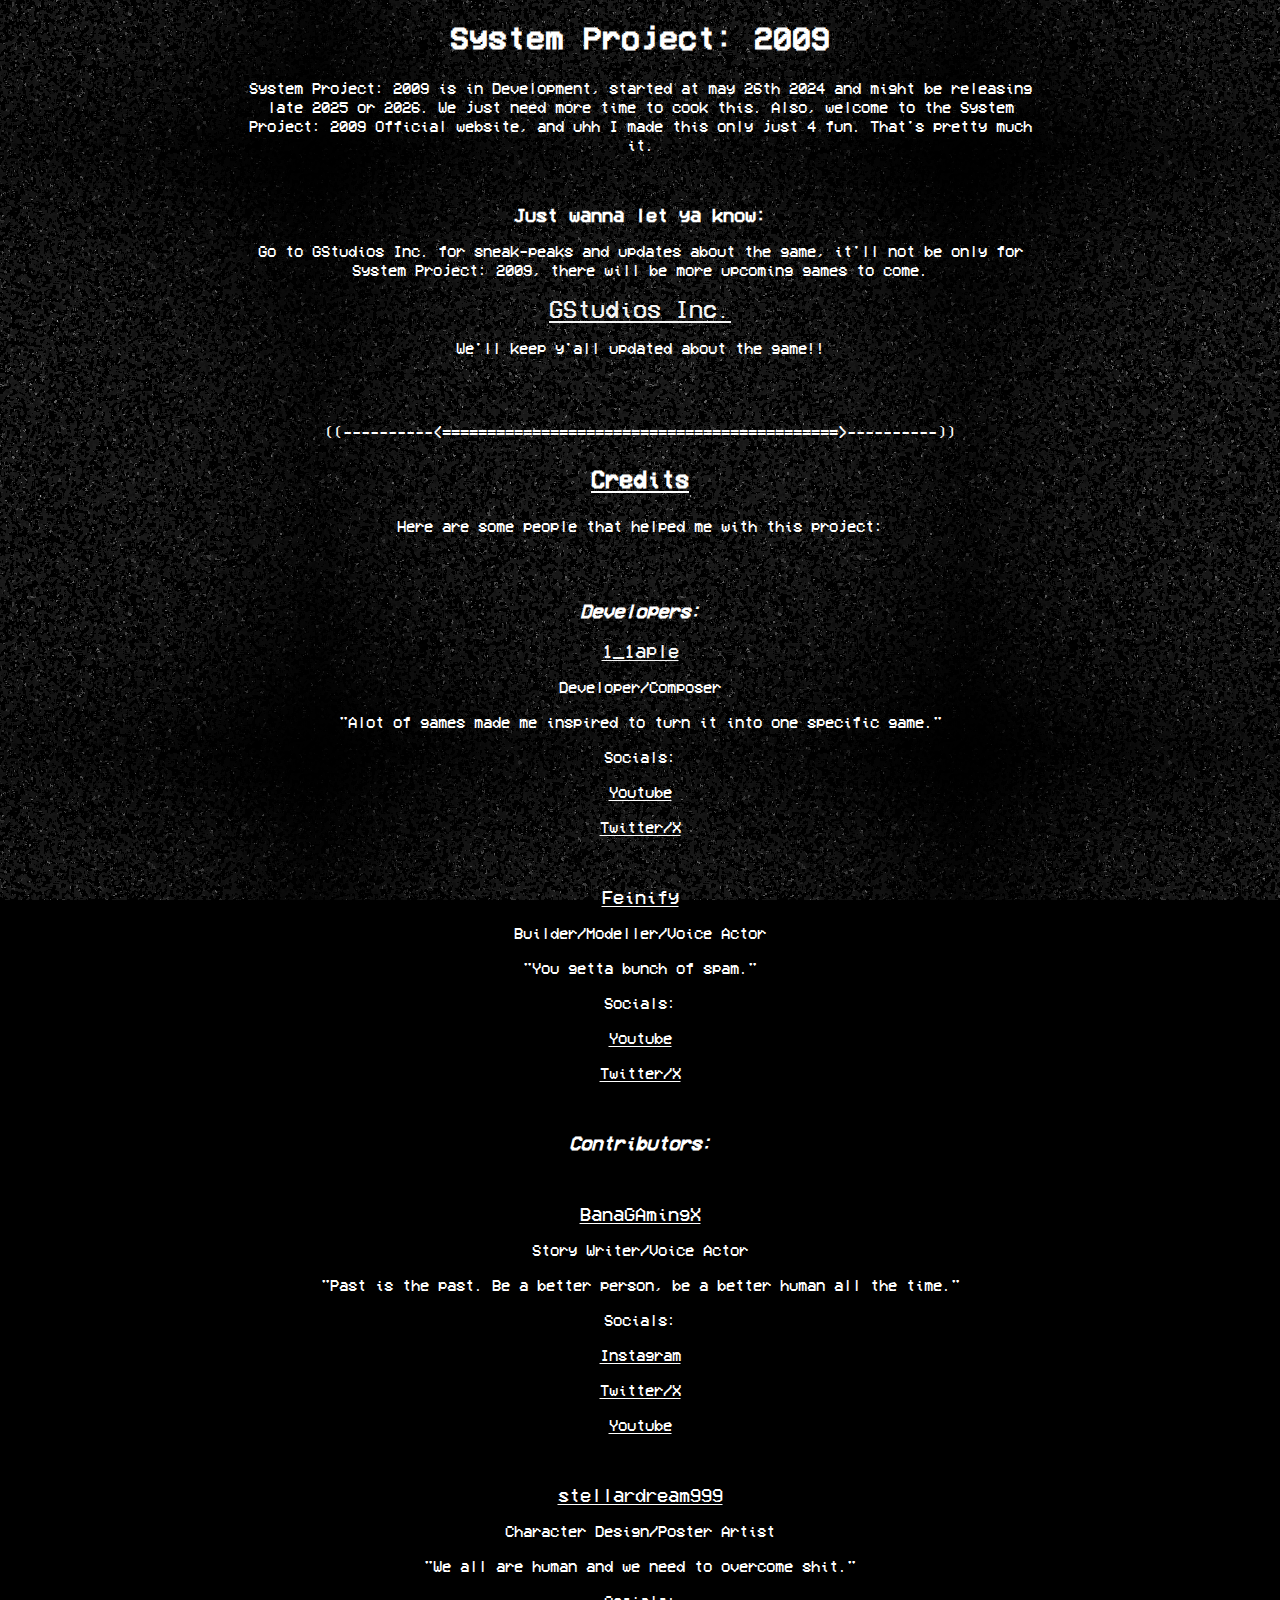
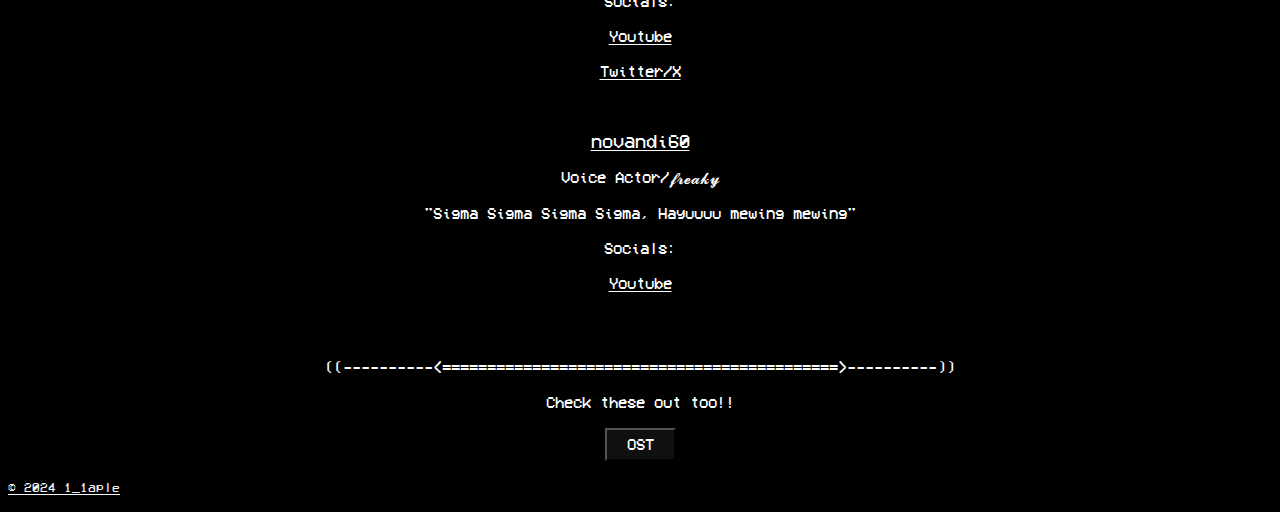
<file: index.html>
<!DOCTYPE html>
<html lang="en">
<head>
    <meta charset="UTF-8">
    <meta name="viewport" content="width=device-width, initial-scale=1.0">
    <title>Into the facility</title>
    <style>

        .left-text {
            text-align: left;
        }

        .spacing {
            margin-top: 50px;
        }

        .long-spacing {
            margin-top: 65px;
        }

        button {
            display: inline-flexbox;
            padding: 5px 20px;
            font-size: 16px;
            color: rgb(255, 255, 255);
            background-color: rgb(16, 16, 16);
            text-align: center;
            text-decoration: none;
        }
        
    </style>
    <link rel="stylesheet" href="styles.css">

    <!-- Icon title bar -->
    <link rel="Icon" type="Images/png" href="Images/icon.png">

</head>
<body style="background-color: black;">
    <div class="wrapper-main">
    <header>
        <h1 class="small-spacing" style="color: white; ">System Project: 2009</h1>
    </header>
    <main>
        <section>
            <p style="color: white; border-spacing: 10px;">System Project: 2009 is in Development, started at may 26th 2024 and might be releasing late 2025 or 2026. We just need more time to cook this.
                Also, welcome to the System Project: 2009 Official website, and uhh I made this only just 4 fun. That's pretty much it.
            </p>
        </section>
    </main>
    <header >
        <h2 class="spacing" style="color: white;  font-size: larger;">Just wanna let ya know:</style></h2>
    </header>
    <main>
        <section>
            <p style="color: white;">Go to GStudios Inc. for sneak-peaks and updates about the game, it'll not be only for System Project: 2009, there will be more upcoming games to come.</p>
            <p style="color: white;"><a style="color: whitesmoke; font-size: x-large;" href="https://discord.gg/Va4nWvY4Vq" target="_blank">GStudios Inc.</a></p>
            <p style="color: white;">We'll keep y'all updated about the game!!</p>
        </section>
    </main>

    <header>
        <p class="long-spacing" style="color: white;">((----------<============================================>----------))</p>
        <h3 style="color: white; font-size: x-large;"><u>Credits</u></h3>
    </header>
    <main>
        <p style="color: white;">Here are some people that helped me with this project:</p>

        <p style="color: white; font-size: larger;" class="long-spacing"><b><i>Developers:</i></b></p>

        <!-- Y'all know I gotta Put myself in, 1_1aple -->
        <p><a style="color: whitesmoke; font-size: larger;" href="https://www.roblox.com/users/1899173755/profile" target="_blank">1_1aple</a></p>
        <p style="color: white; font-size: medium;">Developer/Composer</p>
        <p style="color: white;">"Alot of games made me inspired to turn it into one specific game."</p>    
        <p style="color: white;">Socials: </p>
        <p><a style="color: white;" href="https://www.youtube.com/channel/UC1RVhiCCOTbHGaZnrYrQ7VQ" target="_blank">Youtube </a></p>
        <a style="color: white;" href="https://x.com/ApleFromIRL_" target="_blank">Twitter/X</a>

        <!-- Feinify -->
        <p class="spacing"><a style="color: white; font-size: larger;" href="https://www.roblox.com/users/1543822028/profile" target="_blank">Feinify</a></p>
        <p style="color: white; font-size: medium;">Builder/Modeller/Voice Actor</p>
        <p style="color: white;">"You getta bunch of spam."</p>
        <p style="color: white;">Socials: </p>
        <p><a style="color: white;" href="https://www.youtube.com/channel/UC0VTf53SoL9r0t66PjAoPTw" target="_blank">Youtube</a></p>
        <a style="color: white;" href="https://x.com/Feinify" target="_blank">Twitter/X</a>


        <!-- Contributor -->
        <p style="color: white; font-size: larger;" class="spacing"><b><i>Contributors:</i></b></p>

        <!-- Bana -->
        <p class="spacing"><a style="color: white; font-size: larger;" href="https://www.roblox.com/users/1981874516/profile" target="_blank">BanaGAmingX</a></p>
        <p style="color: white; font-size: medium;">Story Writer/Voice Actor</p>
        <p style="color: white;">"Past is the past. Be a better person, be a better human all the time."</p>
        <p style="color: white;">Socials: </p>
        <p><a style="color: white;" href="https://www.instagram.com/banagmx" target="_blank">Instagram</a></p>
        <p><a style="color: white;" href="https://x.com/topcwh90672" target="_blank">Twitter/X</a></p>
        <a style="color: white;" href="https://www.youtube.com/@BanaGMX/videos" target="_blank">Youtube</a>


        <!-- Yuxna -->
        <p class="spacing"><a style="color: white; font-size: larger;" href="https://www.roblox.com/users/3281261711/profile" target="_blank">stellardream999</a></p>
        <p style="color: white; font-size: medium;">Character Design/Poster Artist</p>
        <p style="color: white;">"We all are human and we need to overcome shit."</p>
        <p style="color: white;">Socials: </p>
        <p><a style="color: white;" href="https://www.youtube.com/@yux.naiseepy/featured" target="_blank">Youtube</a></p>
        <p><a style="color: white;" href="https://x.com/DeprivedGremlin" target="_blank">Twitter/X</a></p>

        <!-- Aksel -->
        <p class="spacing"><a style="color: white; font-size: larger;" href="https://www.roblox.com/users/1955361077/profile" target="_blank">novandi60</a></p>
        <p style="color: white; font-size: medium;">Voice Actor/𝓯𝓻𝓮𝓪𝓴𝔂</p>
        <p style="color: white;">"Sigma Sigma Sigma Sigma, Hayuuuu mewing mewing"</p>
        <p style="color: white;">Socials: </p>
        <a style="color: white;" href="https://www.youtube.com/channel/UChfgR-XH5A7eKZ2zxSVtqXQ" target="_blank">Youtube</a>

    </main>

    <header>
        <p class="long-spacing" style="color: white;">((----------<============================================>----------))</p>
        <p style="color: white;">Check these out too!!</p>
    </header>
    <main>
        <p><a style="color: rgb(0, 0, 0);" href="ost.html"><button>OST</button></a></p>
    </main>
</div>

    <footer class="left-text">
        <p style="color: white; "><a style="color: whitesmoke; font-size: small;" href="https://cdn.discordapp.com/attachments/1244247213228691539/1259423848911077429/image.png?ex=668ba15c&is=668a4fdc&hm=60ebc5acb9fafc77cf7c3573714a47ba877140e02476004c6e2b4a5cd5da3fe5&" target="_blank">&copy; 2024 1_1aple</a></p>
    </footer>

</body>
</html>
</file>
<file: styles.css>
body {
    background-image: url('Images/BackgroundMenu.png');
    background-position: center;
    background-attachment: fixed;

    text-align: center;

    size: 10px;
}

.wrapper-main {
    width: 800px;
    margin: 0 auto;
}

.for-socials {
    width: 90px;
    text-align: center;
}

@font-face {
    font-family: vcr;
    src: url(VCR_OSD_MONO.ttf);
}

body {
    font-family: vcr;
}

button {
    font-family: vcr;
}
</file>
